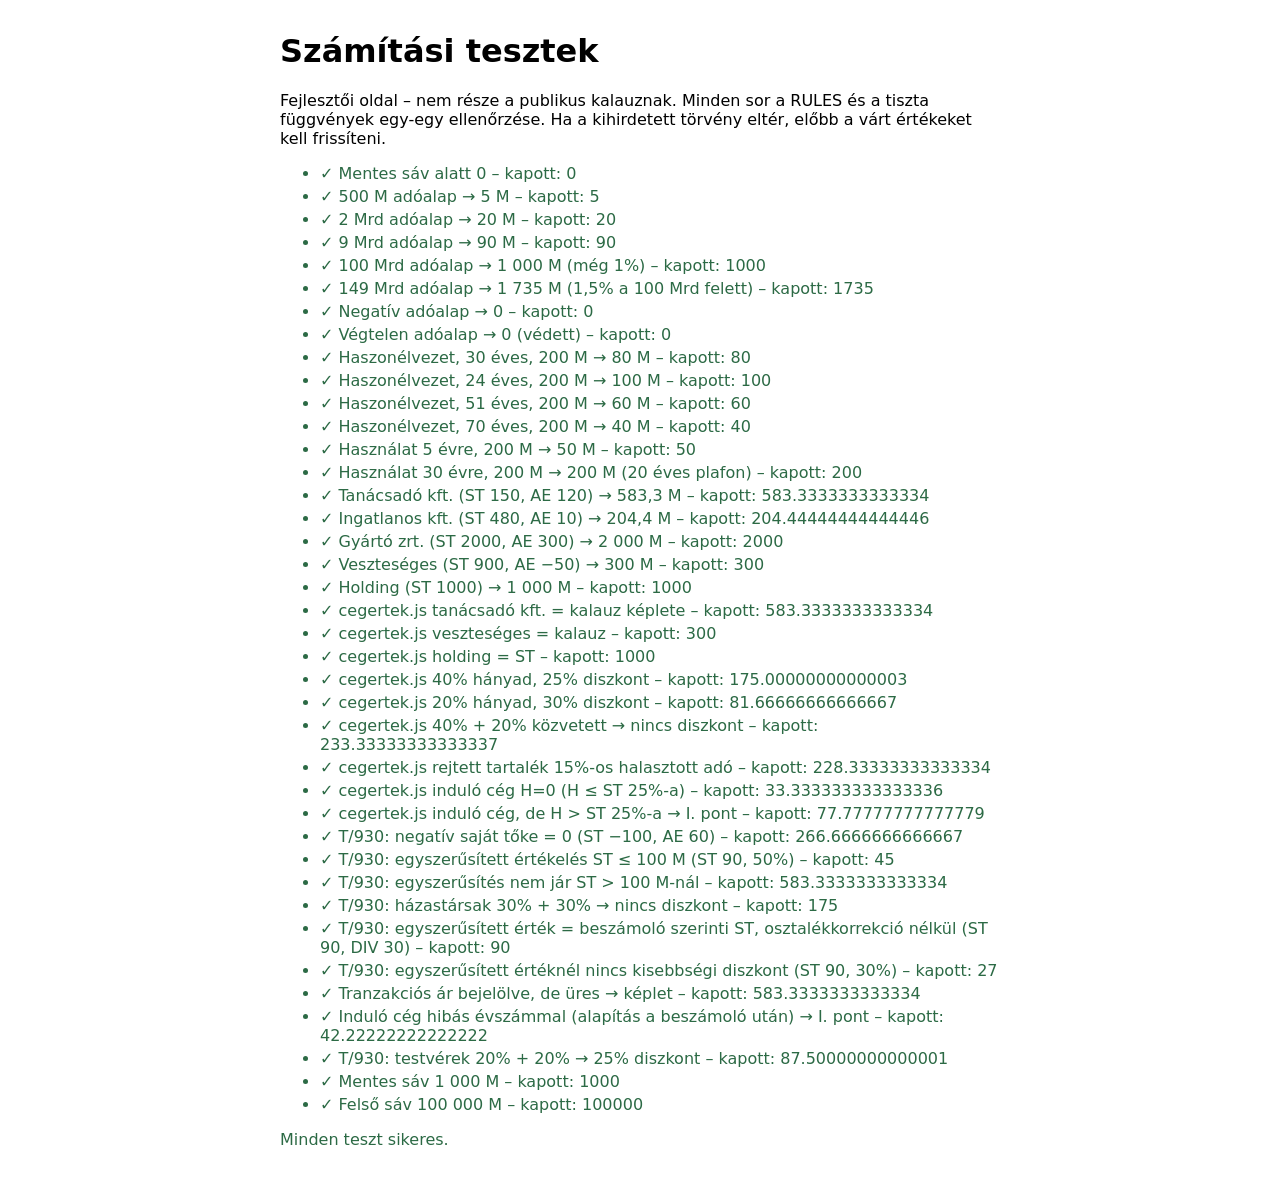
<file: tests.html>
<!DOCTYPE html>
<html lang="hu">
<head>
<meta charset="utf-8">
<title>Vagyonadó-kalauz – számítási tesztek</title>
<link rel="icon" href="data:,">
<meta name="robots" content="noindex,nofollow">
<style>body{font-family:system-ui,sans-serif;max-width:720px;margin:32px auto;padding:0 16px}li{margin:4px 0}.ok{color:#2c6a45}.fail{color:#a0322a;font-weight:700}</style>
</head>
<body>
<h1>Számítási tesztek</h1>
<p>Fejlesztői oldal – nem része a publikus kalauznak. Minden sor a RULES és a tiszta függvények egy-egy ellenőrzése. Ha a kihirdetett törvény eltér, előbb a várt értékeket kell frissíteni.</p>
<ul id="out"></ul>
<!-- Minimális DOM, hogy az app.js kalkulátor-része elinduljon -->
<div hidden>
  <form id="kf"></form>
  <div id="kAssets"></div><div id="kDebts"></div><div id="kBvks"></div><div id="kFees"></div><div id="kFx"></div><div id="kProj"></div>
  <select id="kAddType"></select><select id="kPreset"></select>
  <button id="kAdd"></button><button id="kAddDebt"></button><button id="kAddBvk"></button><button id="kLoadPreset"></button><button id="kFileBtn"></button><button id="kClear"></button><button id="kWipe"></button><button id="kSave"></button><button id="kReportDl"></button><button id="kPrint"></button><button id="kToDetail"></button>
  <input id="kRemember" type="checkbox"><input id="kFile" type="file"><span id="kMsg"></span>
  <div id="kBar"><span id="kStatus"></span></div>
  <span id="kBadge"></span><div id="kTax"></div><div id="kTaxLbl"></div><div id="kBase"></div><div id="kRange"></div>
  <div id="kgFree"></div><div id="kgTax"></div><div id="kgMark"></div><span id="kg0"></span><span id="kgThr"></span><span id="kgMax"></span><p id="kgNote"></p>
  <div id="kTps"></div><div id="kMix"></div><div id="kTop"></div><div id="kDetail"></div>
  <div id="kp-lev"></div><div id="kp-naplo"></div><div id="kp-elo"></div><div id="kp-erz"></div><div id="kp-tenni"></div><div id="kReport"></div>
  <div id="kq-ab"></div><div id="kq-fst"></div><div id="kq-spres"></div><button id="kMini"><span id="kMiniTax"></span><span id="kMiniBadge"></span></button><div id="kSum"></div>
</div>
<script src="app.js"></script>
<script src="cegertek.js"></script>
<script>
(function(){
  var out=document.getElementById('out'),fails=0;
  function t(name,got,exp){var ok=Math.abs(got-exp)<1e-6;if(!ok)fails++;var li=document.createElement('li');li.className=ok?'ok':'fail';li.textContent=(ok?'✓ ':'✗ ')+name+' – kapott: '+got+(ok?'':', várt: '+exp);out.appendChild(li)}
  var V=window.VagyonadoSzabalyok;
  if(!V){var li=document.createElement('li');li.className='fail';li.textContent='✗ Az app.js nem exportálta a számítási függvényeket.';out.appendChild(li);return}
  // tax(adóalap M Ft) → adó M Ft
  t('Mentes sáv alatt 0',V.tax(0),0);
  t('500 M adóalap → 5 M',V.tax(500),5);
  t('2 Mrd adóalap → 20 M',V.tax(2000),20);
  t('9 Mrd adóalap → 90 M',V.tax(9000),90);
  t('100 Mrd adóalap → 1 000 M (még 1%)',V.tax(100000),1000);
  t('149 Mrd adóalap → 1 735 M (1,5% a 100 Mrd felett)',V.tax(149000),1735);
  t('Negatív adóalap → 0',V.tax(-10),0);
  t('Végtelen adóalap → 0 (védett)',V.tax(Infinity),0);
  // Itv. 72. §: évi érték = 1/20; életkor-szorzók 10/8/6/4, határozott idő max 20 év
  t('Haszonélvezet, 30 éves, 200 M → 80 M',V.itv72(200,'life',30).v,80);
  t('Haszonélvezet, 24 éves, 200 M → 100 M',V.itv72(200,'life',24).v,100);
  t('Haszonélvezet, 51 éves, 200 M → 60 M',V.itv72(200,'life',51).v,60);
  t('Haszonélvezet, 70 éves, 200 M → 40 M',V.itv72(200,'life',70).v,40);
  t('Használat 5 évre, 200 M → 50 M',V.itv72(200,'term',0,5).v,50);
  t('Használat 30 évre, 200 M → 200 M (20 éves plafon)',V.itv72(200,'term',0,30).v,200);
  // Cégképlet: V = (ST + 2·H)/3, H = átlag AE / 0,15 (a II. fül táblázata)
  t('Tanácsadó kft. (ST 150, AE 120) → 583,3 M',V.cegertek(150,120,false),(150+2*120/0.15)/3);
  t('Ingatlanos kft. (ST 480, AE 10) → 204,4 M',V.cegertek(480,10,false),(480+2*10/0.15)/3);
  t('Gyártó zrt. (ST 2000, AE 300) → 2 000 M',V.cegertek(2000,300,false),2000);
  t('Veszteséges (ST 900, AE −50) → 300 M',V.cegertek(900,-50,false),300);
  t('Holding (ST 1000) → 1 000 M',V.cegertek(1000,500,true),1000);
  // Cégérték-kalkulátor (cegertek.js) ↔ vagyonadó-kalkulátor magja – ugyanaz az eredmény
  var C=window.Cegertek;
  if(C){
    t('cegertek.js tanácsadó kft. = kalauz képlete',C.value({st:150,ae:[120,120,120],sh:100,fy:2026,T:15}).v,V.cegertek(150,120,false));
    t('cegertek.js veszteséges = kalauz',C.value({st:900,ae:[-50,-50,-50],sh:100,fy:2026,T:15}).v,V.cegertek(900,-50,false));
    t('cegertek.js holding = ST',C.value({st:1000,ae:[500,500,500],sh:100,fy:2026,T:15,hold:true}).v,1000);
    t('cegertek.js 40% hányad, 25% diszkont',C.value({st:150,ae:[120,120,120],sh:40,fy:2026,T:15,disc:true}).v,(150+2*120/0.15)/3*0.4*0.75);
    t('cegertek.js 20% hányad, 30% diszkont',C.value({st:150,ae:[120,120,120],sh:20,fy:2026,T:15,disc:true}).v,(150+2*120/0.15)/3*0.2*0.70);
    t('cegertek.js 40% + 20% közvetett → nincs diszkont',C.value({st:150,ae:[120,120,120],sh:40,ish:20,fy:2026,T:15,disc:true}).v,(150+2*120/0.15)/3*0.4);
    t('cegertek.js rejtett tartalék 15%-os halasztott adó',C.value({st:600,ae:[0,0,0],rt:100,dtl:'',sh:100,fy:2026,T:15}).v,(600+85)/3);
    t('cegertek.js induló cég H=0 (H ≤ ST 25%-a)',C.value({st:100,ae:[2,2,2],sh:100,fy:2026,fd:2025,T:15}).v,100/3);
    t('cegertek.js induló cég, de H > ST 25%-a → I. pont',C.value({st:100,ae:[10,10,10],sh:100,fy:2026,fd:2025,T:15}).v,(100+2*10/0.15)/3);
    // T/930 szerinti kiegészítések
    t('T/930: negatív saját tőke = 0 (ST −100, AE 60)',C.value({st:-100,ae:[60,60,60],sh:100,fy:2026,T:15}).v,(0+2*60/0.15)/3);
    t('T/930: egyszerűsített értékelés ST ≤ 100 M (ST 90, 50%)',C.value({st:90,ae:[60,60,60],sh:50,fy:2026,T:15,simp:true}).v,45);
    t('T/930: egyszerűsítés nem jár ST > 100 M-nál',C.value({st:150,ae:[120,120,120],sh:100,fy:2026,T:15,simp:true}).v,(150+2*120/0.15)/3);
    t('T/930: házastársak 30% + 30% → nincs diszkont',C.value({st:150,ae:[120,120,120],sh:30,rel:30,fy:2026,T:15,disc:true}).v,(150+2*120/0.15)/3*0.3);
    t('T/930: egyszerűsített érték = beszámoló szerinti ST, osztalékkorrekció nélkül (ST 90, DIV 30)',C.value({st:90,div:30,ae:[60,60,60],sh:100,fy:2026,T:15,simp:true}).v,90);
    t('T/930: egyszerűsített értéknél nincs kisebbségi diszkont (ST 90, 30%)',C.value({st:90,ae:[60,60,60],sh:30,fy:2026,T:15,simp:true,disc:true}).v,27);
    t('Tranzakciós ár bejelölve, de üres → képlet',C.value({st:150,ae:[120,120,120],sh:100,fy:2026,T:15,usetx:true,txv:0}).v,(150+2*120/0.15)/3);
    t('Induló cég hibás évszámmal (alapítás a beszámoló után) → I. pont',C.value({st:100,ae:[2,2,2],sh:100,fy:2026,fd:2027,T:15}).v,(100+2*2/0.15)/3);
    t('T/930: testvérek 20% + 20% → 25% diszkont',C.value({st:150,ae:[120,120,120],sh:20,rel:20,fy:2026,T:15,disc:true}).v,(150+2*120/0.15)/3*0.2*0.75);
  } else t('cegertek.js betöltődött',0,1);
  // RULES
  t('Mentes sáv 1 000 M',V.RULES.LIMIT,1000);
  t('Felső sáv 100 000 M',V.RULES.TOP,100000);
  var h=document.createElement('p');h.className=fails?'fail':'ok';h.textContent=fails?fails+' teszt hibás.':'Minden teszt sikeres.';document.body.appendChild(h);
})();
</script>
</body>
</html>
</file>
